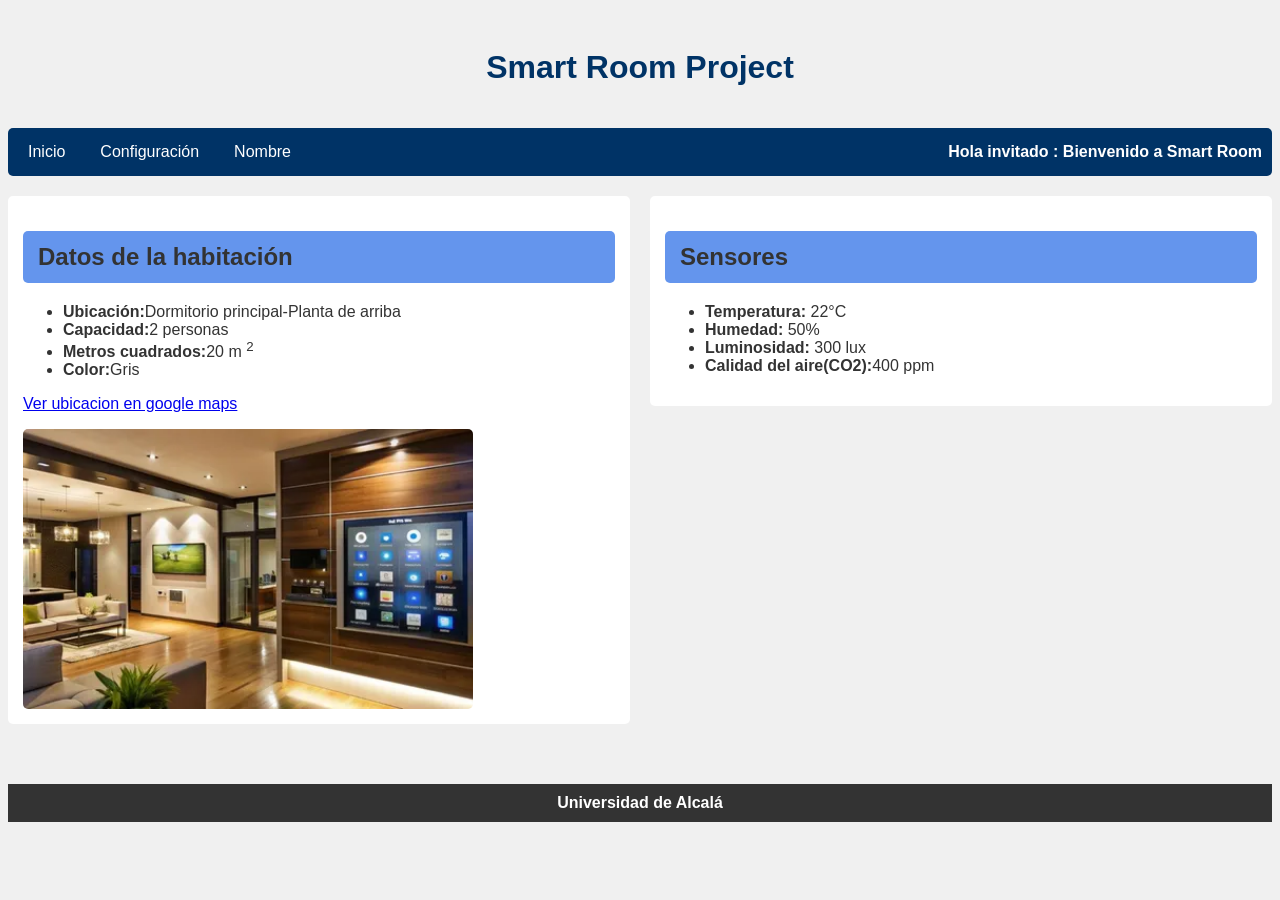
<file: index.html>
<!DOCTYPE html>
<html lang="en">
<head>
	<meta charset="UTF-8">
	<meta name="viewport" content="width=device-width, initial-scale=1.0">
	<title>Smart Room Project</title>
    <link rel="stylesheet" href="./css/iroom.css">
</head>
<body>
    <header>
     <h1>Smart Room Project</h1>
    </header>
    <div class="barra-menu">
    <nav>
        <ul>
            <li><a href="index.html">Inicio</a></li>
            <li><a href="config.html">Configuración</a></li>
            <li><a href="minombre.html">Nombre</a></li>
        </ul>
    </nav>
    <span id="info-usuario">
        </span>
    </span>
    </div>
    <main>
        <section class="datos-habitacion">
        <h2>Datos de la habitación</h2> 
        <ul>
            <li><strong>Ubicación:</strong>Dormitorio principal-Planta de arriba</li>
            <li><strong>Capacidad:</strong>2 personas</li>
            <li><strong>Metros cuadrados:</strong>20 m <sup>2</sup></li>
            <li><strong>Color:</strong>Gris</li>
        </ul>
        <p>
            <a href="https://maps.google.com" target="_blank">Ver ubicacion en google maps</a>
        </p>
        <div class="carrusel-css">
            <div class="carrusel-slide">
                <img src="./images/habitacion.jpg" alt="Foto 1">
                <img src="./images/habitacion2.jpg" alt="Foto 2">
                <img src="./images/habitacion3.jpg" alt="Foto 3">
            </div>
        </div>
        </section>
        <section class="datos-sensores">
            <h2>Sensores</h2>
            <ul>
                <li><strong>Temperatura:</strong> 22°C</li>
                <li><strong>Humedad:</strong> 50%</li>
                <li><strong>Luminosidad:</strong> 300 lux</li>
                <li><strong>Calidad del aire(CO2):</strong>400 ppm</li>
            </ul>
        </section>
    </main>
    <footer><strong>Universidad de Alcalá</strong></footer>
    <script src="./usuario.js"></script>
</body>
</html>
</file>
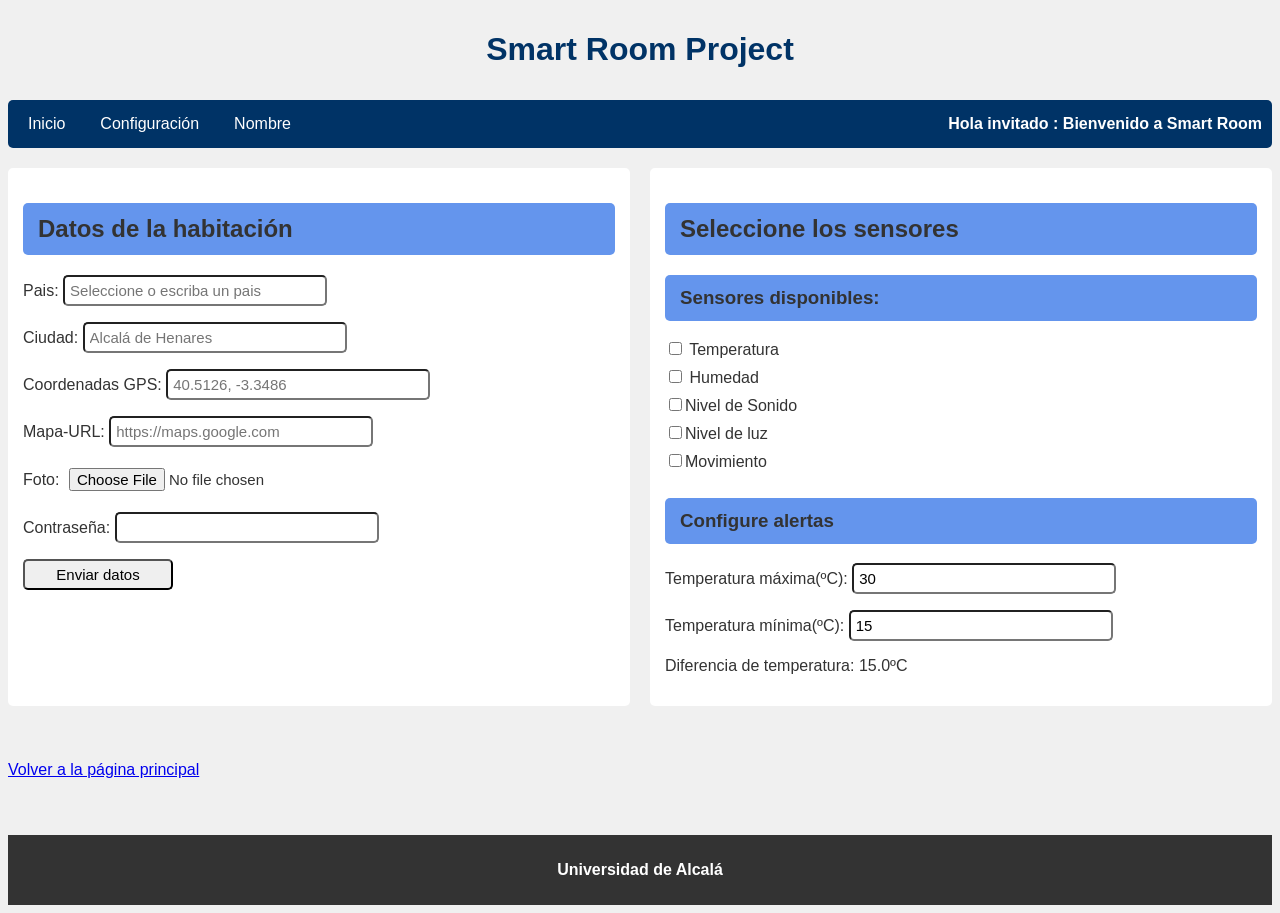
<file: config.html>
<!DOCTYPE html>
<html lang="en">
  <head>
    <meta charset="UTF-8" />
    <meta name="viewport" content="width=device-width, initial-scale=1.0" />
    <title>Smart Room-Configuración</title>
    <link rel="stylesheet" href="./css/iroom.css">
  </head>
  <body>
    <h1>Smart Room Project</h1>
    <div class="barra-menu">
        <nav>
            <ul>
            <li><a href="index.html">Inicio</a></li>
            <li><a href="config.html">Configuración</a></li>
            <li><a href="minombre.html">Nombre</a></li>
            </ul>
        </nav>
        <span id="info-usuario">
        </span>
    </div>
    <main>
        <form action="datos.js" method="post" class="form-configuration">
            <section class="columna-datos">
                <h2> Datos de la habitación</h2>
                <p>
                <label for="pais">Pais:</label>
                <input type="text" id="pais" name="pais" list="lista-paises" class="caja-texto" placeholder="Seleccione o escriba un pais" required>
                <datalist id="lista-paises">
                    <option value="España"></option>
                    <option value="Francia"></option>
                    <option value="Italia"></option>
                    <option value="Alemania"></option>
                    <option value="Reino Unido"></option>
                </datalist>
                </p>
                <p>
                <label for="ciudad">Ciudad:</label>
                <input type="text" id="ciudad" name="ciudad" class="caja-texto" placeholder="Alcalá de Henares" required>
                </p>
                <p>
                <label for="gps">Coordenadas GPS:</label>
                <input type="text" id="gps" name="gps" class="caja-texto" placeholder="40.5126, -3.3486" required>
                </p>
                <p>
                <label for="mapa-url">Mapa-URL:</label>
                <input type="url" id="mapa-url" name="mapa-url" class="caja-texto" placeholder="https://maps.google.com" required>
                </p>
                <p>
                <label for="foto">Foto:</label>
                <input type="file" id="foto" name="foto" class="caja-texto" accept="image/*">
                </p>
                <p>
                <label for="password">Contraseña:</label>
                <input type="password" id="password" name="password" class="caja-texto" required>
                </p>
                <p>
                    <button type="submit">Enviar datos</button>
                </p>
            </section>
            <section class="columna-sensores">
                <h2>Seleccione los sensores</h2>
                <div class="grupo-sensores">
                    <h3>Sensores disponibles:</h3>
                    <label>
                        <input type="checkbox" name="sensores" value="temperatura"> Temperatura
                    </label><br>
                    <label>
                        <input type="checkbox" name="sensores" value="humedad"> Humedad
                    </label><br>
                    <label>
                        <input type="checkbox" name="sensores" value="sonido">Nivel de Sonido
                    </label><br>
                    <label>
                        <input type="checkbox" name="sensores" value="luz">Nivel de luz
                    </label><br>
                    <label>
                        <input type="checkbox" name="sensores" value="movimiento">Movimiento
                    </label>
                </div>
              <div class="alerta-sensores">
                <h3>Configure alertas</h3>
                <p>
                <label for="temp-max">Temperatura máxima(ºC):</label>
                <input type="number" id="temp-max" name="temp-max" class="caja-texto" min="-20" max="45" step="0.5" value="30">
                </p>
                <p>
                <label for="temp-min">Temperatura mínima(ºC):</label>
                <input type="number" id="temp-min" name="temp-min" class="caja-texto" min="-20" max="45" step="0.5" value="15">
                </p>
                <p>
                <label for="diferencia-temp">Diferencia de temperatura:</label>
                <output id="diferencia-temp" for="temp-max temp-min">15.0ºC</output>
                </p>
              </div>  
            </section>
        </form>
        <p class="enlace-volver">
            <a href="index.html">Volver a la página principal</a>
        </p>
    </main>
    <footer>
        <p><strong>Universidad de Alcalá</strong></p>
    </footer>
    <script>
       const inputMax=document.getElementById("temp-max");
       const inputMin=document.getElementById("temp-min");
       const outputDiferencia=document.getElementById("diferencia-temp");
        function validar(){
            const min=parseFloat(inputMin.value);
            const max=parseFloat(inputMax.value);
            if(min< -20 || min> 45 || max< -20 || max>45){
                outputDiferencia.value="Los valores deben de estar entre -20 y 45 ºC";
                return;
            }
            if(min>max){
                outputDiferencia.value="La temperatura mínima no puede ser mayor que la máxima";
                return;
            }
            outputDiferencia.value=(max-min)+"ºC";
        }
        inputMax.oninput=validar;
        inputMin.oninput=validar;
    </script>
    <script src="./usuario.js"></script>
  </body>
</html>
</file>
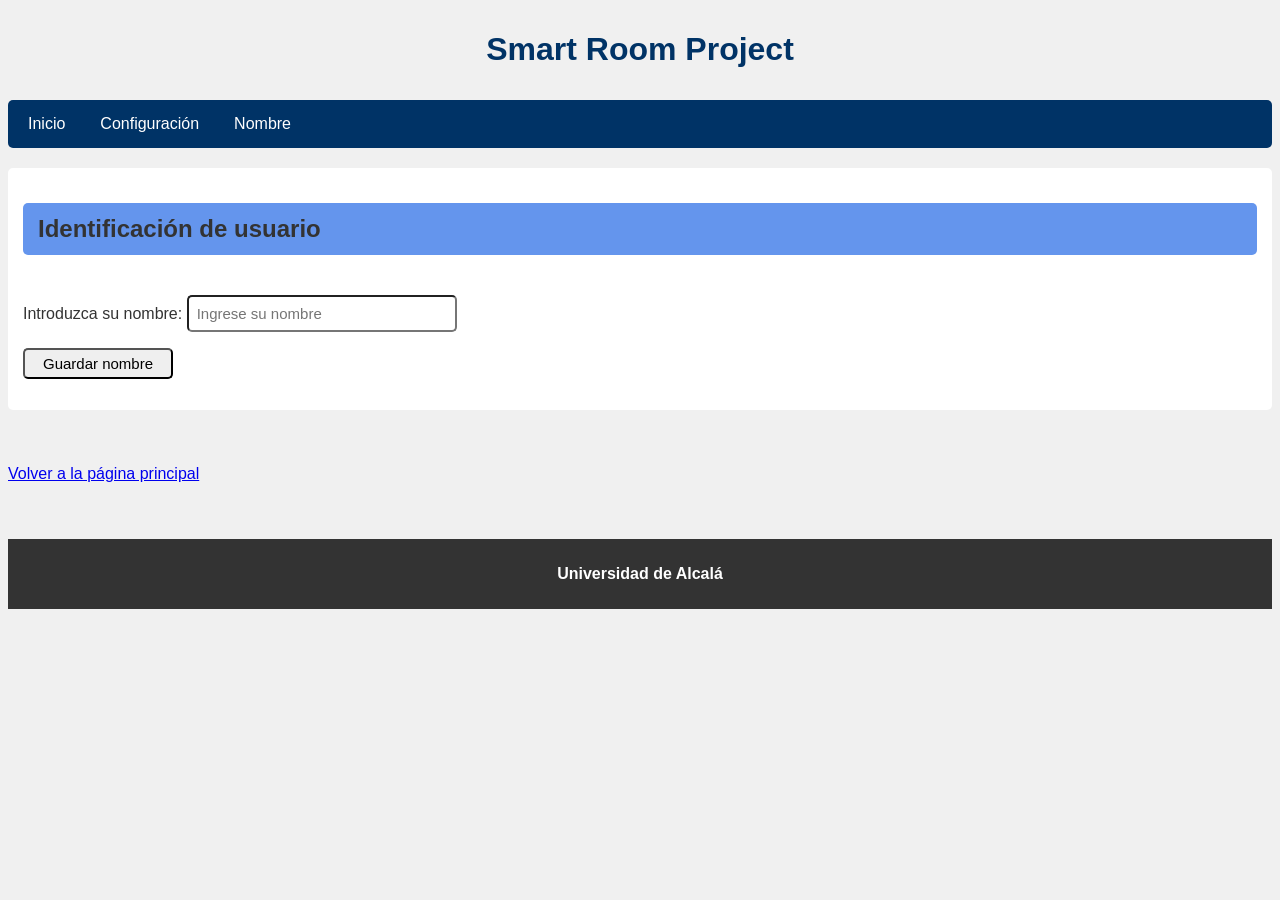
<file: minombre.html>
<!DOCTYPE html>
<html lang="en">
  <head>
    <meta charset="UTF-8" />
    <meta name="viewport" content="width=device-width, initial-scale=1.0" />
    <title>Smart Room - Cambiar Nombre</title>
    <link rel="stylesheet" href="./css/iroom.css">
  </head>
  <body>
    <h1>Smart Room Project</h1>
    <div class="barra-menu">
        <nav>
            <ul>
            <li><a href="index.html">Inicio</a></li>
            <li><a href="config.html">Configuración</a></li>
            <li><a href="minombre.html">Nombre</a></li>
            </ul>
        </nav>
    </div>
    <main>
        <section class="nombre">
            <h2>Identificación de usuario</h2>
            <form id="form-nombre">
                <p>
                    <label for="nombre">Introduzca su nombre:</label>
                    <input type="text" id="nombre-input"  placeholder="Ingrese su nombre" required>
                </p>
                <p>
                    <button type="submit">Guardar nombre</button>
                </p>
            </form>
        </section>
        <p class="enlace-volver">
            <a href="index.html">Volver a la página principal</a>
        </p>
    </main>
    <footer>
        <p><strong>Universidad de Alcalá</strong></p>
    </footer>
    <script>
      const formNombre = document.getElementById('form-nombre');
      const inputNombre=document.getElementById('nombre-input');
      const nombreActual=localStorage.getItem('fname');  
      if(nombreActual){
        inputNombre.value=nombreActual;
      }
      formNombre.onsubmit=function(event){
        event.preventDefault();
        const nuevoNombre=inputNombre.value;
        if(nuevoNombre){
            localStorage.setItem('fname',nuevoNombre);
            alert('Nombre guardado correctamente');
            window.location.href='index.html';
        }
      };
    </script>
    <script src="./usuario.js"></script>
  </body>
</html>
</file>
<file: css/iroom.css>
/* Estilos Generales */
body {
    font-family: Arial, sans-serif;
    margin: 20 px;
    background-color: #f0f0f0;
    color:#333333;
}
header , h1 {
    color: #003366;
    background-color: #f0f0f0;
    padding: 10px;
    text-align:center;
}
h2 , h3{
    color:#333333;
    background-color: #6495ed;
    border-radius: 5px;
    padding: 12px 15px;
}
.barra-menu{
    background-color: #003366;
    border-radius: 5px;
    padding: 10px;
    display: flex;
    justify-content: space-between;
}
nav ul{
    list-style-type: none;
    margin: 0;
    padding: 0;
    display: flex;
    justify-content: center;
}
nav li{
    display:  flex;
    margin-right: 15px;
    padding: 5px 10px;
}
nav a{
    color: #ffffff;
    text-decoration: none;
}
#info-usuario{
    float: right;
    font-weight: bold;
    color: #ffffff;
    display: flex;
    align-items: center;
}
main{
    margin-top: 20px;
    display: flex;
    flex-wrap: wrap;
    gap: 20px;
    align-items: flex-start;
}
section{
    background-color: #ffffff;
    border-radius: 5px;
    padding: 15px;
    margin-bottom: 20px;
    flex: 1;
}
footer{
    text-align: center;
    padding: 10px;
    margin-top: 40px;
    background-color: #333333;
    color: #ffffff;
}
.carrusel-css{
    width: 100%;
    max-width: 450px;
    height: 280px;
    overflow: hidden;
    border-radius: 5px;
    margin-top: 10px;
    position:relative;
}
.carrusel-slide{
    position: relative;
    width: 300%;
    height: 100%;
    animation: cambiarFoto 12s infinite;
}
.carrusel-slide img{
    position: static;
    width: 33.33%;
    height: 100%;
    object-fit: cover;
}
@keyframes cambiarFoto{
    0%,28% {transform: translateX(0);}
    33%,61% {transform: translateX(-33.33%);}
    66%,94% {transform: translateX(-66.66%);}
    100% {transform: translateX(0);}

}
.form-configuration{
    display: flex;
    flex:1;
    width: 100%;
    gap: 20px;
}
.enlace-volver{
    margin-top: 15px;
    width: 100%;
}
#nombre-input{
    margin-top: 20px;
    border-radius: 5px;
    width: 250px;
    padding: 8px;
    font-size: 15px;
}
button{
    border-radius: 5px;
    width: 150px;
    font-size: 15px;
    padding: 5px;
}
.caja-texto{
    width: 250px;
    padding: 5px;
    font-size: 15px;
    border-radius: 5px;
}
.grupo-sensores label{
    margin-bottom: 8px;
    display: inline-block;
}
@media(max-width: 768px){
    .barra-menu {
        flex-direction: column;
        gap: 10px;
        text-align: center;
    }
    nav ul {
        justify-content: center;
    }
    main {
        flex-direction: column;
    }
    section {
        width: 100%;
        box-sizing: border-box;
    }
    .caja-input {
        width: 100%;
        box-sizing: border-box;
    }
}
</file>
